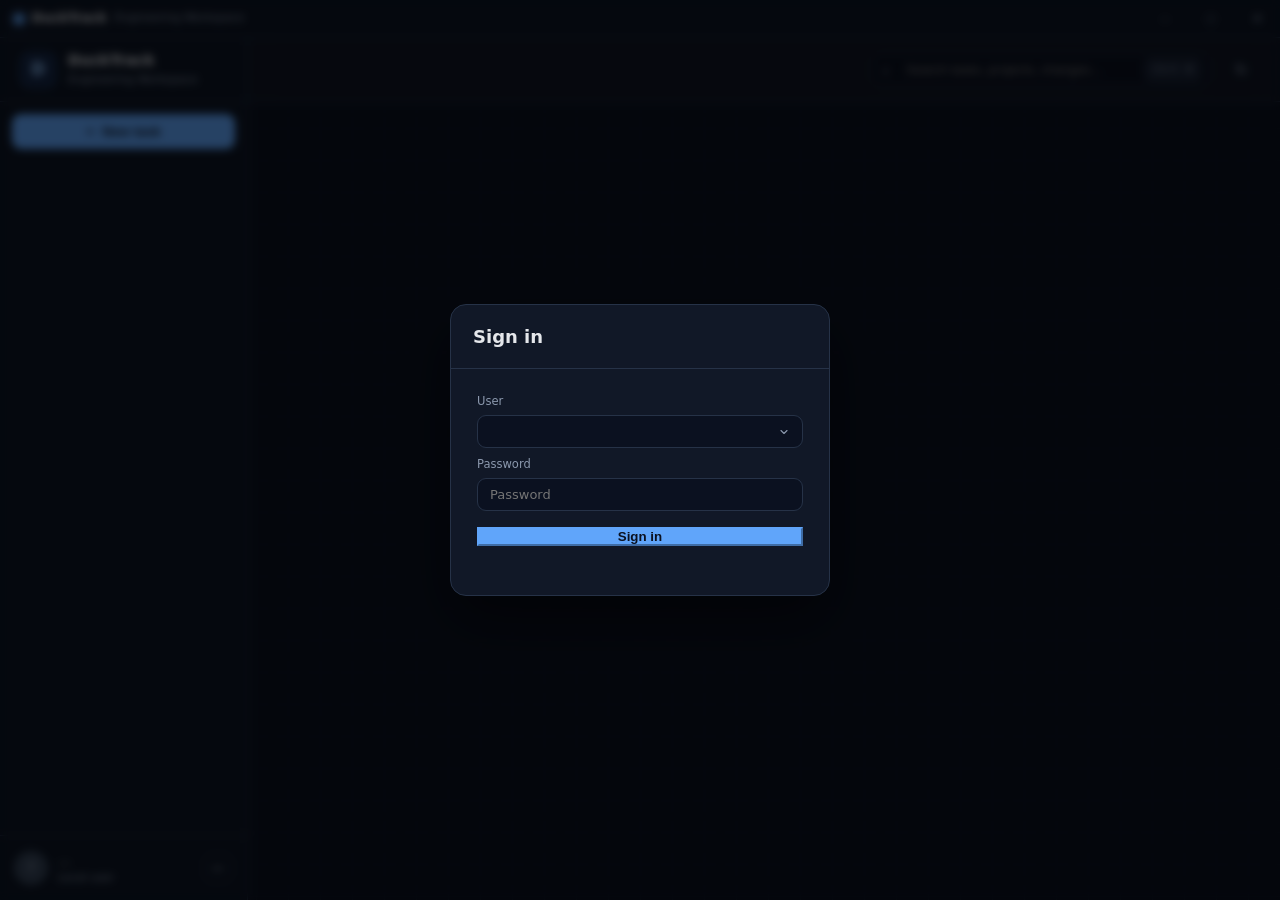
<file: src/index.html>
<!DOCTYPE html>
<html lang="en">
<head>
<meta charset="UTF-8">
<meta name="viewport" content="width=device-width, initial-scale=1.0">
<title>DuckTrack — Engineering Workspace</title>
    <!-- EMBEDMARKER-v1 -->
<link rel="stylesheet" href="css/app.css">
</head>
<body class="grid-bg">
<div class="titlebar" id="titlebar">
  <div class="tb-brand">
    <span class="tb-dot"></span>
    <span class="tb-title">DuckTrack</span>
    <span class="tb-sub">Engineering Workspace</span>
  </div>
  <div class="tb-spacer"></div>
  <button id="win-min" class="win-btn" title="Minimize" aria-label="Minimize">&#8211;</button>
  <button id="win-max" class="win-btn" title="Maximize" aria-label="Maximize">&#9633;</button>
  <button id="win-close" class="win-btn win-close" title="Close" aria-label="Close">&#10005;</button>
</div>
<div class="shell">

  <!-- SIDEBAR -->
  <aside class="sidebar">
    <div class="brand">
      <div class="brand-logo">D</div>
      <div>
        <div class="brand-title">DuckTrack</div>
        <div class="brand-sub">Engineering Workspace</div>
      </div>
    </div>
    <div class="sidebar-scroll">
      <button id="btn-new-task" class="btn-newtask"><span>+</span> New task</button>
      <nav id="nav"></nav>
    </div>
    <div class="sidebar-foot">
      <div class="avatar" id="sidebar-avatar">?</div>
      <div>
        <div class="who" id="sidebar-user">…</div>
        <div class="xs muted">Local user</div>
      </div>
      <button class="foot-logout" id="btn-logout" title="Sign out">&#8678;</button>
    </div>
  </aside>

  <!-- MAIN -->
  <main class="main">
    <header class="header">
      <div class="breadcrumb" id="breadcrumb"></div>
      <div class="search-wrap">
        <span class="search-icon">&#8981;</span>
        <input id="search-input" class="search-input" placeholder="Search tasks, projects, changes...">
        <span class="kbd" style="position:absolute;right:10px;top:50%;transform:translateY(-50%)">Ctrl K</span>
      </div>
      <div id="timer-widget" class="timer-widget hidden" title="Active timer"></div>
      <button class="ghost-btn" title="Reload workspace" id="btn-reload">&#8635;</button>
    </header>
    <div class="content" id="content"></div>
  </main>
</div>

<!-- LOGIN OVERLAY -->
<div id="login-screen" class="modal-backdrop">
  <div class="modal login-card" style="width:380px">
    <div class="modal-head">
      <h2 id="login-title">Sign in</h2>
    </div>
    <div class="modal-body">
      <div id="login-view-form">
        <label class="field-label">User</label>
        <select id="login-user" class="select"></select>
        <label class="field-label mt-2">Password</label>
        <input id="login-password" type="password" class="input" placeholder="Password">
        <button id="btn-login" class="btn-primary block mt-3">Sign in</button>
        <div id="login-error" class="form-error mt-2"></div>
      </div>
      <div id="login-view-setup" class="hidden">
        <p class="muted">No user accounts yet. Create the first user to get started.</p>
        <label class="field-label">Name</label>
        <input id="setup-name" type="text" class="input" placeholder="e.g. Ada">
        <label class="field-label mt-2">Password</label>
        <input id="setup-password" type="password" class="input" placeholder="Password">
        <button id="btn-setup" class="btn-primary block mt-3">Create account</button>
        <div id="setup-error" class="form-error mt-2"></div>
      </div>
    </div>
  </div>
</div>

<!-- TASK MODAL -->
<div id="task-modal" class="modal-backdrop hidden"></div>

<!-- PROJECT MODAL -->
<div id="project-modal" class="modal-backdrop hidden"></div>

<!-- SEARCH MODAL -->
<div id="search-modal" class="modal-backdrop hidden">
  <div class="modal" style="width:680px">
    <div class="modal-head">
      <h2>Search DuckTrack</h2>
      <button class="modal-close" data-close="search-modal">&times;</button>
    </div>
    <div class="modal-body">
      <input id="search-query" class="input" placeholder="Type to search everything..." autofocus>
      <div id="search-results" class="mt-3"></div>
    </div>
  </div>
</div>

<!-- PALETTE MODAL -->
<div id="palette-modal" class="modal-backdrop hidden">
  <div class="modal" style="width:620px">
    <div class="modal-head">
      <h2>Quick actions</h2>
      <button class="modal-close" data-close="palette-modal">&times;</button>
    </div>
    <div class="modal-body">
      <input id="palette-input" class="input" placeholder="Type to filter actions, or a task key (e.g. AGV-001)..." autofocus>
      <div id="palette-results" class="mt-3"></div>
      <div class="xs muted mt-3">Enter runs the highlighted action · Esc closes</div>
    </div>
  </div>
</div>

<!-- SETTINGS MODAL -->
<div id="settings-modal" class="modal-backdrop hidden"></div>

<!-- FIVE-WHY MODALS -->
<div id="fivewhy-modal" class="modal-backdrop hidden"></div>
<div id="fivewhy-task-modal" class="modal-backdrop hidden"></div>

<!-- CONFIRM DIALOG -->
<div id="confirm-modal" class="modal-backdrop hidden"></div>

<!-- IMAGE LIGHTBOX -->
<div id="image-viewer" class="modal-backdrop hidden"></div>

<div class="toast-wrap" id="toasts"></div>

<script>
window.__dtProbe = function (msg) {
  try {
    var line = "[" + new Date().toISOString() + "] " + msg + "\n";
    var fs = window.__TAURI__ && window.__TAURI__.fs;
    var base = window.__TAURI__ && window.__TAURI__.path;
    if (fs && base) {
      base.appDataDir().then(function (d) {
        fs.writeTextFile(d + "debug.txt", line, { append: true });
      });
    }
  } catch (e) {}
};
window.addEventListener("error", function (ev) {
  window.__dtProbe("window.onerror: " + (ev.message || "") + " @ " + (ev.filename || "") + ":" + (ev.lineno || ""));
});
window.addEventListener("unhandledrejection", function (ev) {
  window.__dtProbe("unhandledrejection: " + String((ev.reason && ev.reason.message) || ev.reason));
});
</script>
<script type="module" src="js/app.js"></script>
</body>
</html>
</file>
<file: src/css/app.css>
:root {
  --ink: #0b1120;
  --panel: #111827;
  --panel2: #172033;
  --line: #263247;
  --line2: #3b4c68;
  --muted: #8b98ad;
  --text: #e5e7eb;
  --accent: #60a5fa;
  --green: #34d399;
  --red: #f87171;
  --amber: #fbbf24;
  --slate: #94a3b8;
}

* { box-sizing: border-box; margin: 0; padding: 0; }
* { scrollbar-width: thin; scrollbar-color: #334155 transparent; }
html, body { height: 100%; }
body {
  background: var(--ink);
  color: var(--text);
  font-family: ui-sans-serif, system-ui, -apple-system, "Segoe UI", Roboto, Helvetica, Arial, sans-serif;
  font-size: 14px;
  line-height: 1.5;
  overflow: hidden;
  display: flex;
  flex-direction: column;
}
.grid-bg {
  background-image: linear-gradient(rgba(148,163,184,.035) 1px, transparent 1px),
  linear-gradient(90deg, rgba(148,163,184,.035) 1px, transparent 1px);
  background-size: 32px 32px;
}
.mono { font-family: ui-monospace, SFMono-Regular, Menlo, Consolas, monospace; }

/* custom titlebar */
.titlebar {
  height: 38px;
  min-height: 38px;
  display: flex;
  align-items: center;
  background: #0d1524;
  border-bottom: 1px solid var(--line);
  user-select: none;
  -webkit-user-select: none;
}
.tb-brand { display: flex; align-items: center; gap: 8px; padding: 0 14px; }
.tb-dot { width: 10px; height: 10px; border-radius: 3px; background: var(--accent); box-shadow: 0 0 8px rgba(96,165,250,.6); }
.tb-title { font-size: 12.5px; font-weight: 600; letter-spacing: .02em; }
.tb-sub { font-size: 11px; color: var(--muted); }
.tb-spacer { flex: 1; align-self: stretch; }
.win-btn {
  width: 46px; height: 100%;
  display: flex; align-items: center; justify-content: center;
  background: transparent; border: none; color: var(--muted);
  font-size: 13px; cursor: pointer;
}
.win-btn:hover { background: rgba(148,163,184,.12); color: var(--text); }
.win-close:hover { background: #e11d48; color: #fff; }

.shell { display: flex; flex: 1; min-height: 0; }

/* sidebar */
.sidebar {
  width: 248px; min-width: 248px; border-right: 1px solid var(--line);
  background: #0d1524; display: flex; flex-direction: column;
}
.brand { height: 64px; padding: 0 20px; display: flex; align-items: center; gap: 12px; border-bottom: 1px solid var(--line); }
.brand-logo {
  width: 36px; height: 36px; border-radius: 10px; background: rgba(59,130,246,.15);
  border: 1px solid rgba(96,165,250,.25); display: flex; align-items: center; justify-content: center;
  color: #93c5fd; font-weight: 700; font-size: 17px;
}
.brand-title { font-weight: 600; letter-spacing: .02em; font-size: 14.5px; }
.brand-sub { font-size: 11px; color: var(--muted); }
.sidebar-scroll { flex: 1; overflow-y: auto; padding: 12px; }
.btn-newtask {
  width: 100%; display: flex; align-items: center; justify-content: center; gap: 8px;
  background: var(--accent); color: #0b1120; font-weight: 600; padding: 10px 0;
  border: 0; border-radius: 9px; cursor: pointer; transition: background .15s; font-size: 13.5px;
}
.btn-newtask:hover { background: #7ab1fb; }
.nav-group { margin-top: 16px; }
.nav-group-label { padding: 0 12px; margin-bottom: 6px; font-size: 10px; text-transform: uppercase; letter-spacing: .14em; color: #64748b; }
.nav-item {
  width: 100%; display: flex; align-items: center; gap: 10px; text-align: left;
  background: transparent; border: 0; border-radius: 8px; padding: 8px 12px;
  color: var(--muted); cursor: pointer; font-size: 13.5px; margin-bottom: 2px; transition: background .12s, color .12s;
}
.nav-item:hover { background: var(--panel2); color: #fff; }
.nav-item.active { background: #1d293d; color: #fff; box-shadow: inset 3px 0 0 var(--accent); }
.nav-badge { margin-left: auto; font-size: 11px; color: var(--muted); }
.sidebar-foot { border-top: 1px solid var(--line); padding: 14px; display: flex; align-items: center; gap: 10px; }
.avatar { width: 34px; height: 34px; border-radius: 999px; background: #334155; display: flex; align-items: center; justify-content: center; font-size: 12px; color: #cbd5e1; overflow: hidden; flex-shrink: 0; }
.avatar img { width: 100%; height: 100%; display: block; object-fit: cover; }
.sidebar-foot .who { font-size: 13px; font-weight: 500; }

/* main */
.main { flex: 1; min-width: 0; display: flex; flex-direction: column; }
.header {
  height: 64px; min-height: 64px; border-bottom: 1px solid var(--line); display: flex; align-items: center;
  gap: 16px; padding: 0 24px; background: rgba(17,24,39,.82); backdrop-filter: blur(14px);
}
.breadcrumb { font-size: 13px; color: var(--muted); }
.breadcrumb b { color: var(--text); font-weight: 500; }
.search-wrap { margin-left: auto; position: relative; width: 340px; }
.search-input {
  width: 100%; background: var(--ink); border: 1px solid var(--line); border-radius: 9px;
  padding: 8px 12px 8px 34px; font-size: 13px; color: var(--text); outline: none;
}
.search-input:focus { border-color: rgba(96,165,250,.6); }
.search-icon { position: absolute; left: 11px; top: 50%; transform: translateY(-50%); color: var(--muted); font-size: 13px; }
.kbd { border: 1px solid #334155; background: var(--panel2); border-radius: 5px; padding: 2px 7px; font-size: 11px; color: var(--muted); font-family: ui-monospace, monospace; }
.ghost-btn { background: transparent; border: 0; color: var(--muted); cursor: pointer; font-size: 15px; padding: 4px 8px; border-radius: 7px; }
.ghost-btn:hover { color: #fff; background: var(--panel2); }

.content { flex: 1; overflow-y: auto; padding: 24px; }
.page-max { max-width: 1500px; margin: 0 auto; }

/* typography / page header */
.eyebrow { font-size: 11px; text-transform: uppercase; letter-spacing: .18em; color: #93c5fd; margin-bottom: 8px; }
.page-title { font-size: 28px; font-weight: 600; }
.page-desc { color: var(--muted); margin-top: 6px; }
.page-head { display: flex; align-items: flex-end; justify-content: space-between; margin-bottom: 24px; gap: 16px; }

/* buttons */
.btn { display: inline-flex; align-items: center; gap: 8px; border: 1px solid var(--line); background: var(--panel); color: var(--text); border-radius: 9px; padding: 9px 14px; font-size: 13px; cursor: pointer; transition: background .12s, border-color .12s; }
.btn:hover { background: var(--panel2); border-color: var(--line2); }
.btn-primary { background: var(--accent); border-color: var(--accent); color: #0b1120; font-weight: 600; }
.btn-primary:hover { background: #7ab1fb; }
.btn-danger { color: var(--red); }
.btn-danger:hover { border-color: rgba(248,113,113,.5); background: rgba(248,113,113,.08); }
.btn-sm { padding: 5px 10px; font-size: 12px; border-radius: 7px; }
.btn:disabled, .btn.disabled { opacity: .5; cursor: not-allowed; }

/* cards */
.card { border: 1px solid var(--line); background: var(--panel); border-radius: 12px; }
.card-pad { padding: 20px; }
.card-head { padding: 16px 20px; border-bottom: 1px solid var(--line); display: flex; align-items: center; gap: 12px; }
.card-head h3 { font-size: 15px; font-weight: 600; }
.card-head .sub { font-size: 12px; color: var(--muted); }

/* stat cards */
.stats { display: grid; grid-template-columns: repeat(4, 1fr); gap: 16px; margin-bottom: 20px; }
.stat { padding: 18px; }
.stat .label { font-size: 11px; text-transform: uppercase; letter-spacing: .08em; color: var(--muted); }
.stat .value { font-size: 30px; font-weight: 600; margin-top: 8px; }
.stat .note { font-size: 12px; margin-top: 4px; }
.note-blue { color: #93c5fd; } .note-green { color: #6ee7b7; } .note-red { color: #fca5a5; }

/* status dot + badge */
.dot { width: 8px; height: 8px; border-radius: 999px; display: inline-block; flex-shrink: 0; }
.st-progress { background: var(--accent); } .st-todo { background: var(--slate); }
.st-blocked { background: var(--red); } .st-done { background: var(--green); } .st-cancelled { background: #475569; }
.badge { font-size: 11px; padding: 2px 8px; border-radius: 999px; white-space: nowrap; }
.b-in-progress { background: rgba(96,165,250,.12); color: #93c5fd; }
.b-todo { background: rgba(148,163,184,.12); color: #cbd5e1; }
.b-blocked { background: rgba(248,113,113,.12); color: #fca5a5; }
.b-completed { background: rgba(52,211,153,.12); color: #6ee7b7; }
.b-cancelled { background: rgba(71,85,105,.12); color: #cbd5e1; }
.p-low { color: var(--muted); } .p-medium { color: #fde68a; } .p-high { color: #fdba74; } .p-critical { color: #fca5a5; font-weight: 600; }

/* progress bar */
.bar { height: 7px; border-radius: 999px; background: var(--line); overflow: hidden; }
.bar > span { display: block; height: 100%; border-radius: 999px; background: var(--accent); }

/* misc */
.key { font-family: ui-monospace, monospace; color: #93c5fd; font-size: 12px; }
.muted { color: var(--muted); } .small { font-size: 12.5px; } .xs { font-size: 11px; }
.divider { border-bottom: 1px solid var(--line); }
.row { display: flex; align-items: center; gap: 12px; }
.spread { display: flex; align-items: center; justify-content: space-between; gap: 12px; }
.grow { flex: 1; min-width: 0; }
.grid { display: grid; }
.grid-2 { display: grid; grid-template-columns: 1fr 1fr; gap: 16px; }
.grid-3 { display: grid; grid-template-columns: repeat(3, 1fr); gap: 16px; }
.stack { display: flex; flex-direction: column; gap: 8px; }
.mt-1 { margin-top: 4px; } .mt-2 { margin-top: 8px; } .mt-3 { margin-top: 16px; } .mt-4 { margin-top: 24px; }
.mb-1 { margin-bottom: 4px; } .mb-2 { margin-bottom: 8px; } .mb-3 { margin-bottom: 16px; } .mb-4 { margin-bottom: 24px; }
.ml-auto { margin-left: auto; } .mb-0 { margin-bottom: 0; }

/* list rows */
.row-item { display: flex; align-items: center; gap: 14px; padding: 14px 20px; border-bottom: 1px solid var(--line); cursor: pointer; transition: background .1s; }
.row-item:hover { background: rgba(23,32,51,.55); }
.row-item:last-child { border-bottom: 0; }

/* inputs */
.input, .select, .textarea {
  width: 100%; background: var(--ink); border: 1px solid var(--line); border-radius: 9px;
  padding: 8px 12px; font-size: 13px; color: var(--text); outline: none; font-family: inherit;
}
.input:focus, .select:focus, .textarea:focus { border-color: rgba(96,165,250,.6); }
.textarea { resize: vertical; min-height: 90px; line-height: 1.6; }
.select {
  padding: 8px 32px 8px 12px;
  appearance: none;
  -webkit-appearance: none;
  background-image: url("data:image/svg+xml;utf8,<svg xmlns='http://www.w3.org/2000/svg' width='12' height='12' viewBox='0 0 24 24' fill='none' stroke='%238b98ad' stroke-width='2.2' stroke-linecap='round' stroke-linejoin='round'><path d='M6 9l6 6 6-6'/></svg>");
  background-position: right 12px center;
  background-repeat: no-repeat;
  cursor: pointer;
}
.select option, .select optgroup { background: var(--panel2); color: var(--text); }

.field { display: flex; flex-direction: column; gap: 6px; }
.field label { font-size: 11.5px; color: var(--muted); }

.field-label { display: block; font-size: 11.5px; color: var(--muted); margin-bottom: 5px; }
.form-error { color: #f87171; font-size: 12.5px; min-height: 16px; }
.block { width: 100%; }

.foot-logout {
  margin-left: auto; width: 30px; height: 30px; border-radius: 8px; border: 1px solid var(--line);
  background: transparent; color: var(--muted); cursor: pointer; font-size: 14px; line-height: 1;
}
.foot-logout:hover { color: #f87171; border-color: rgba(248,113,113,.4); background: rgba(248,113,113,.08); }

/* modal */
.modal-backdrop {
  position: fixed; inset: 0; background: rgba(0,0,0,.6); backdrop-filter: blur(4px);
  display: flex; align-items: center; justify-content: center; z-index: 50;
}
.modal {
  width: 760px; max-width: 94vw; max-height: 90vh; overflow-y: auto; background: var(--panel);
  border: 1px solid var(--line); border-radius: 16px; box-shadow: 0 25px 60px rgba(0,0,0,.5);
}
.login-card { height: auto; overflow-y: visible; }
.login-card .modal-body { padding: 24px 26px; }
.modal-head { padding: 18px 22px; border-bottom: 1px solid var(--line); display: flex; align-items: center; gap: 10px; }
.modal-head h2 { font-size: 18px; font-weight: 600; }
.modal-close { margin-left: auto; background: transparent; border: 0; color: var(--muted); font-size: 22px; cursor: pointer; padding: 0 4px; }
.modal-close:hover { color: #fff; }
.modal-body { padding: 22px; }
.modal-foot { padding: 16px 22px; border-top: 1px solid var(--line); display: flex; justify-content: flex-end; gap: 10px; }

/* timeline */
.timeline { border-left: 1px solid var(--line); margin-left: 6px; padding-left: 18px; display: flex; flex-direction: column; gap: 16px; }
.tl-time { font-size: 11px; color: var(--muted); }
.tl-action { font-size: 13px; }
.tl-detail { color: var(--muted); font-size: 12.5px; margin-top: 2px; }
.ghost-change { color: var(--muted); } .ghost-big { font-size: 14px; font-weight: 500; }

/* empty state */
.empty { padding: 48px 20px; text-align: center; color: var(--muted); }
.empty .big { font-size: 15px; color: #94a3b8; font-weight: 500; }

/* toast */
.toast-wrap { position: fixed; bottom: 22px; right: 22px; display: flex; flex-direction: column; gap: 8px; z-index: 100; }
.toast { background: #1d293d; border: 1px solid var(--line); border-left: 3px solid var(--accent); border-radius: 9px; padding: 11px 16px; font-size: 13px; box-shadow: 0 10px 30px rgba(0,0,0,.4); min-width: 260px; max-width: 420px; }
.toast.error { border-left-color: var(--red); }

/* document viewer */
.doc-preview { font-size: 14px; line-height: 1.75; color: #cbd5e1; }
.doc-preview h1, .doc-preview h2, .doc-preview h3, .doc-preview h4 {
  margin: 1.2em 0 0.5em; line-height: 1.3; color: var(--text); font-weight: 600;
}
.doc-preview h1 { font-size: 22px; }
.doc-preview h2 { font-size: 18px; }
.doc-preview h3 { font-size: 15px; }
.doc-preview p { margin: 0.6em 0; }
.doc-preview ul, .doc-preview ol { margin: 0.6em 0; padding-left: 1.5em; }
.doc-preview li { margin: 0.25em 0; }
.doc-preview code {
  background: var(--ink); border: 1px solid var(--line); border-radius: 5px;
  padding: 1px 6px; font-size: 12.5px; font-family: ui-monospace, monospace; color: #7ab1fb;
}
.doc-preview pre {
  background: var(--ink); border: 1px solid var(--line); border-radius: 10px;
  padding: 14px 16px; overflow-x: auto; margin: 12px 0;
}
.doc-preview pre code { background: transparent; border: 0; padding: 0; display: block; }
.doc-preview blockquote {
  border-left: 3px solid var(--accent); margin: 12px 0; padding: 2px 0 2px 14px; color: var(--muted);
}
.doc-preview a { color: var(--accent); text-decoration: none; }
.doc-preview a:hover { text-decoration: underline; }
.doc-preview hr { border: 0; border-top: 1px solid var(--line); margin: 16px 0; }
.doc-preview table { border-collapse: collapse; margin: 12px 0; width: 100%; font-size: 13px; }
.doc-preview th, .doc-preview td { border: 1px solid var(--line); padding: 6px 10px; text-align: left; }
.doc-preview th { background: var(--panel2); color: var(--text); }

.tag-chip {
  display: inline-flex; align-items: center; gap: 6px; background: var(--panel2);
  border: 1px solid var(--line); border-radius: 999px; padding: 3px 10px;
  font-size: 11.5px; color: var(--muted); cursor: default;
}
.tag-chip.sel { color: var(--text); border-color: rgba(96,165,250,.45); background: rgba(96,165,250,.1); }
.tag-chip button {
  background: transparent; border: 0; color: var(--muted); cursor: pointer;
  font-size: 12px; line-height: 1; padding: 0 0 0 2px;
}
.tag-chip button:hover { color: #f87171; }

.rel-item { display: flex; align-items: center; gap: 8px; padding: 8px 0; border-bottom: 1px solid var(--line); }
.rel-item:last-child { border-bottom: 0; }

/* Attachments: thumbnails constrained to a small, consistent tile */
.att-item { display: flex; align-items: center; gap: 8px; padding: 8px 0; border-bottom: 1px solid var(--line); }
.att-item:last-child { border-bottom: 0; }
.att-frame {
  width: 56px; height: 56px; flex: 0 0 56px; border: 1px solid var(--line);
  border-radius: 6px; overflow: hidden; background: var(--panel2);
  display: flex; align-items: center; justify-content: center; cursor: zoom-in;
}
.att-thumb {
  width: 100%; height: 100%; object-fit: cover; display: block;
}

/* Non-image attachments: file tile instead of a thumbnail */
.att-frame { cursor: pointer; }
.att-tile {
  width: 100%; height: 100%; display: flex; flex-direction: column;
  align-items: center; justify-content: center; gap: 2px;
  color: var(--text2); cursor: pointer;
}
.att-tile span:first-child { font-size: 22px; line-height: 1; }
.att-tile-ext {
  font-size: 9px; letter-spacing: .4px; text-transform: uppercase;
  color: var(--text3); max-width: 100%; overflow: hidden; text-overflow: ellipsis; white-space: nowrap;
}

/* Full-screen image viewer (lightbox) */
#image-viewer { z-index: 90; }
#image-viewer .lightbox {
  max-width: 94vw; max-height: 90vh; display: flex; align-items: center; justify-content: center;
  position: relative; cursor: zoom-out;
}
#image-viewer .lightbox img {
  max-width: 94vw; max-height: 90vh; object-fit: contain; display: block;
  border-radius: 8px; box-shadow: 0 20px 60px rgba(0,0,0,.5);
}
#image-viewer .lightbox-cap {
  position: absolute; top: -30px; left: 0; right: 0; text-align: center;
  color: #fff; font-size: 12.5px; pointer-events: none; text-shadow: 0 1px 3px rgba(0,0,0,.7);
}

/* Text/ document preview inside the viewer */
#image-viewer .lightbox { flex-direction: column; gap: 12px; cursor: default; }
#image-viewer .lightbox img { cursor: zoom-out; }
.att-view-body {
  max-width: 94vw; max-height: 78vh; overflow: auto; display: flex;
  align-items: center; justify-content: center;
}
.att-doc-preview {
  margin: 0; max-width: 92vw; max-height: 76vh; overflow: auto;
  background: var(--panel2); border: 1px solid var(--line); border-radius: 8px;
  padding: 16px; font-family: ui-monospace, SFMono-Regular, Menlo, Consolas, monospace;
  font-size: 12px; line-height: 1.55; white-space: pre-wrap; word-break: break-word;
  color: var(--text1);
}
#image-viewer .row .btn-sm { cursor: pointer; }

.modal-backdrop { animation: backdropIn .18s ease; }
.modal { animation: modalIn .16s ease; }
@keyframes backdropIn { from { opacity: 0; } to { opacity: 1; } }
@keyframes modalIn { from { opacity: 0; transform: translateY(8px) scale(.99); } to { opacity: 1; transform: none; } }

:focus-visible { outline: 2px solid rgba(96,165,250,.7); outline-offset: 2px; border-radius: 4px; }

/* filters toolbar */
.toolbar { display: flex; gap: 10px; align-items: center; flex-wrap: wrap; padding: 14px 20px; border-bottom: 1px solid var(--line); }
.toolbar .input, .toolbar .select { width: auto; }

.hidden { display: none !important; }

/* tree */
.tree ul { list-style: none; padding-left: 22px; }
.tree .tree-node { display: flex; align-items: center; gap: 8px; padding: 7px 8px; border-radius: 8px; cursor: pointer; }
.tree .tree-node:hover { background: var(--panel2); }

/* attachments */
.file-chip { display: inline-flex; align-items: center; gap: 8px; background: var(--panel2); border: 1px solid var(--line); border-radius: 8px; padding: 6px 10px; font-size: 12px; }

/* ---------------------------------------------------------------------------
 *   v1.1 additions: timers, palette, kanban, journal, theme, tag manager
 * --------------------------------------------------------------------------- */

/* light theme */
body.theme-light {
  --ink: #f4f6fb;
  --panel: #ffffff;
  --panel2: #eef1f7;
  --line: #dfe4ee;
  --line2: #c3ccdd;
  --muted: #5c6b82;
  --text: #1f2937;
  --accent: #2563eb;
  --green: #059669;
  --red: #dc2626;
  --amber: #b45309;
  --slate: #64748b;
}
body.theme-light .btn-primary { color: #fff; }
body.theme-light .nav-item.active { background: #e3ecf9; color: #111827; }
body.theme-light .bar { background: #e4e9f2; }
body.theme-light .doc-preview { color: #334155; }
body.theme-light .toast { background: #fff; border-color: var(--line); box-shadow: 0 10px 30px rgba(60,80,120,.18); }
body.theme-light .select option, body.theme-light .select optgroup { background: #fff; }

/* header timer widget */
.timer-widget {
  display: flex; align-items: center; gap: 10px;
  background: var(--panel); border: 1px solid var(--line); border-radius: 9px;
  padding: 5px 10px; font-size: 12px; color: var(--muted); white-space: nowrap;
}
.timer-widget .tt-key { color: var(--accent); }
.timer-widget .tt-time { font-family: ui-monospace, SFMono-Regular, Menlo, monospace; color: var(--text); }

/* overdue */
.b-overdue { background: rgba(248,113,113,.16); color: var(--red); }
.overdue-dot { width: 8px; height: 8px; border-radius: 50%; background: var(--red); display: inline-block; box-shadow: 0 0 6px rgba(248,113,113,.7); }

/* mentions */
.mention { cursor: pointer; color: var(--accent); text-decoration: underline dotted; font-weight: 500; }
.mention:hover { text-decoration: underline; }

/* command palette */
.palette-item {
  display: flex; align-items: center; gap: 12px; padding: 10px 14px;
  border-radius: 10px; cursor: pointer; font-size: 13.5px;
}
.palette-item:hover, .palette-item.sel { background: var(--panel2); }
.palette-item:first-child { margin-top: 2px; }
.palette-item .pi-icon {
  width: 26px; height: 26px; display: grid; place-items: center; flex: none;
  border-radius: 8px; background: var(--ink); border: 1px solid var(--line);
  color: var(--muted); font-size: 13px;
}

/* kanban board */
.kanban { display: grid; grid-template-columns: repeat(5, minmax(175px, 1fr)); gap: 12px; overflow-x: auto; padding: 16px; }
.kanban-col { background: var(--panel2); border: 1px solid var(--line); border-radius: 12px; padding: 10px; min-height: 120px; }
.kanban-head { display: flex; align-items: center; gap: 8px; font-size: 12px; font-weight: 600; color: var(--muted); padding: 2px 4px 10px; }
.kanban-head .xs { margin-left: auto; }
.kanban-card { background: var(--panel); border: 1px solid var(--line); border-radius: 10px; padding: 10px 12px; margin-bottom: 8px; cursor: pointer; transition: border-color .1s; }
.kanban-card:hover { border-color: var(--line2); }
.kanban-card .kc-key { font-size: 11px; color: var(--accent); }
.kanban-card .kc-title { font-size: 12.5px; margin-top: 3px; }
.kanban-card .kc-meta { font-size: 11px; color: var(--muted); margin-top: 4px; }

/* 5-Why */
.fw-problem { font-size: 15px; font-weight: 600; line-height: 1.4; }
.fw-chain { display: flex; flex-direction: column; gap: 6px; }
.fw-node {
  display: flex; gap: 10px; align-items: baseline;
  padding: 7px 10px; border-radius: 8px;
  background: var(--panel2); border: 1px solid var(--line);
}
.fw-node .fw-num {
  flex: none; font-size: 11px; font-weight: 600; color: var(--accent);
  text-transform: uppercase; letter-spacing: .06em;
  min-width: 44px;
}
.fw-node .fw-text { font-size: 13px; color: var(--text); }
.fw-root {
  border: 1px solid var(--line); border-left: 3px solid var(--green);
  background: rgba(52,211,153,.05); border-radius: 8px; padding: 10px 12px;
  font-size: 13px;
}
.fw-action {
  border-left-color: var(--amber);
  background: rgba(251,191,36,.05);
}

/* journal / tables */
.journal-table { width: 100%; border-collapse: collapse; font-size: 13px; }
.journal-table th, .journal-table td { border-bottom: 1px solid var(--line); padding: 7px 10px; text-align: left; }
.journal-table th { color: var(--muted); font-weight: 600; font-size: 11.5px; text-transform: uppercase; letter-spacing: .05em; }
.journal-table tr:last-child td { border-bottom: 0; }
.journal-chip { display: inline-block; background: var(--panel); border: 1px solid var(--line); border-radius: 999px; padding: 2px 9px; font-size: 11px; color: var(--muted); margin-right: 6px; }

/* tag manager rows */
.tag-row { display: flex; align-items: center; gap: 10px; padding: 10px 0; border-bottom: 1px solid var(--line); }
.tag-row:last-child { border-bottom: 0; }
.tag-row .tag-name { font-weight: 500; }
.tag-row .tag-count { font-size: 11px; color: var(--muted); }

/* settings rows */
.setting-row { display: flex; align-items: center; gap: 10px; }
.setting-row .grow { flex: 1; }

/* ---------------------------------------------------------------------------
 *   Dashboard layout
 *   Matches the original DuckTrack dashboard mock-up:
 *   4 stats across, then a 2/3 + 1/3 two-column workspace.
 * --------------------------------------------------------------------------- */

.dashboard-page {
  max-width: 1500px;
}

.dashboard-grid {
  grid-template-columns: minmax(0, 2fr) minmax(300px, 1fr);
  gap: 20px;
  align-items: stretch;
}

.dashboard-card {
  min-width: 0;
  overflow: hidden;
}

.dashboard-card .card-head {
  min-height: 72px;
}

.dashboard-link {
  border: 0;
  background: transparent;
  color: var(--accent);
  font: inherit;
  font-size: 12px;
  cursor: pointer;
  white-space: nowrap;
  padding: 4px 0;
}

.dashboard-link:hover {
  color: #93c5fd;
}

.dashboard-task-row {
  min-height: 94px;
}

.dashboard-task-top {
  gap: 8px;
  margin-bottom: 6px;
}

.dashboard-task-title {
  font-weight: 600;
  color: var(--text);
}

.dashboard-task-time {
  align-self: flex-start;
  padding-top: 3px;
  white-space: nowrap;
}

.dashboard-project-bars {
  gap: 22px !important;
}

.dashboard-change-row {
  min-height: 66px;
}

.dashboard-change-date {
  width: 82px;
  flex: 0 0 82px;
}

.dashboard-worklog-text {
  min-height: 122px;
  resize: vertical;
}

.dashboard-empty {
  min-height: 185px;
  display: flex;
  align-items: center;
  justify-content: center;
}

/* Keep the desktop composition until the window becomes genuinely narrow. */
@media (max-width: 1180px) {
  .dashboard-grid {
    grid-template-columns: 1fr;
  }
}

@media (max-width: 900px) {
  .stats {
    grid-template-columns: repeat(2, minmax(0, 1fr));
  }
}

@media (max-width: 620px) {
  .stats {
    grid-template-columns: 1fr;
  }

  .dashboard-change-date {
    display: none;
  }
}
</file>
